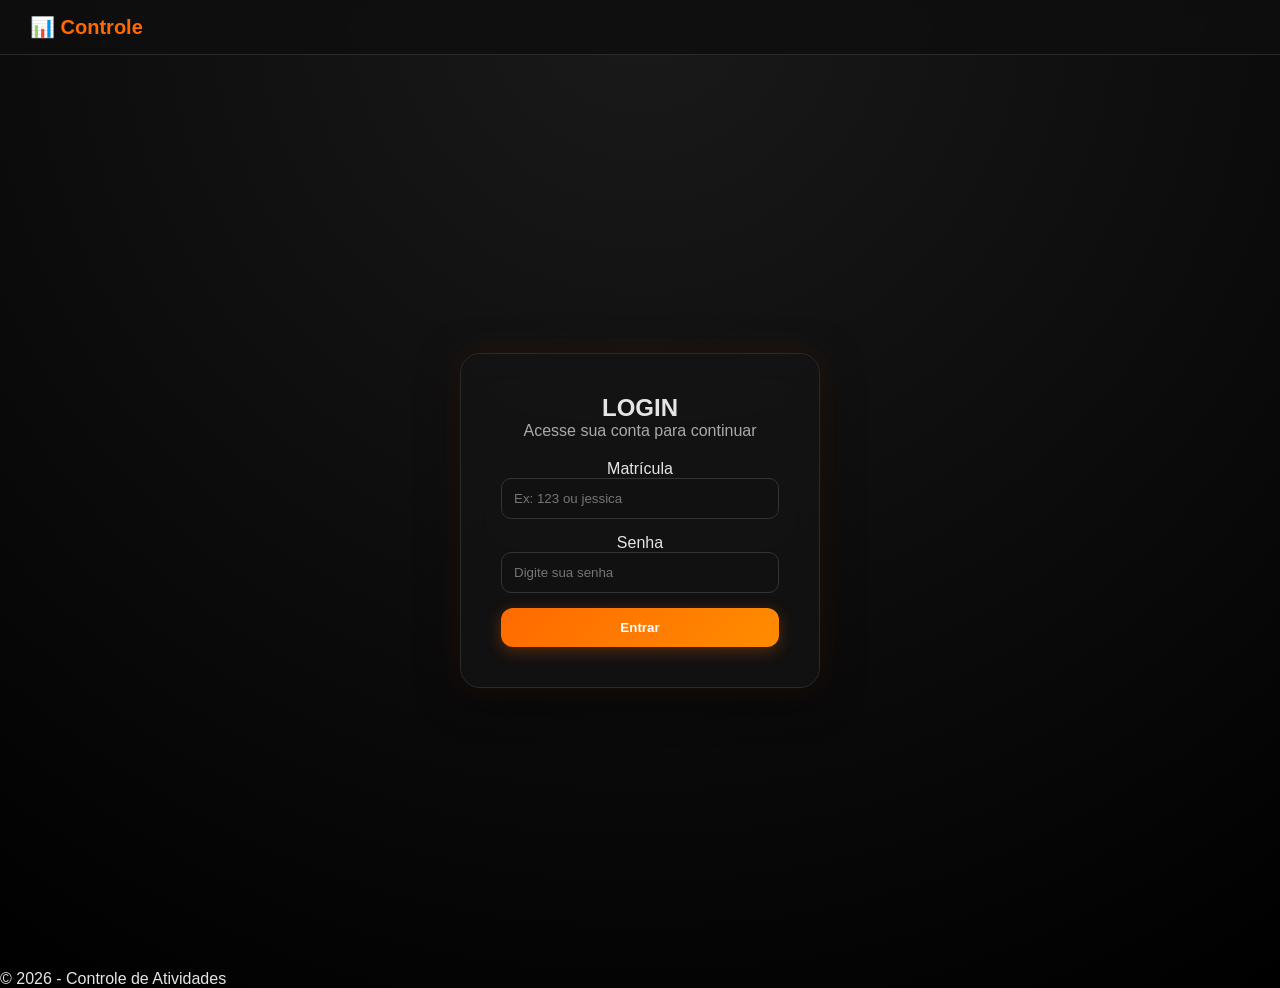
<file: Teste Jessica/index.html>
<!DOCTYPE html>
<html lang="pt-BR">
<head>
    <meta charset="UTF-8">
    <meta http-equiv="X-UA-Compatible" content="IE=edge">
    <meta name="viewport" content="width=device-width, initial-scale=1.0">

    <title>Login | Controle de Atividades</title>

    <meta name="description" content="Sistema para controle de atividades diárias com acompanhamento de produtividade.">

    <link rel="stylesheet" href="css/styles.css">

    <script src="js/script.js" defer></script>
</head>

<body>

    <header class="header">
        <h1 class="logo">📊 Controle</h1>
    </header>

    <main class="login-wrapper">

        <section class="login-card">

            <h1 class="login-title">LOGIN</h1>
            <p class="subtitle">Acesse sua conta para continuar</p>

            <form id="loginForm" autocomplete="on">

                <div class="form-group">
                    <label for="matricula">Matrícula</label>
                    <input 
                        type="text" 
                        id="matricula"
                        name="matricula" 
                        placeholder="Ex: 123 ou jessica"
                        autocomplete="username"
                        required
                    >
                </div>

                <div class="form-group">
                    <label for="senha">Senha</label>
                    <input 
                        type="password" 
                        id="senha"
                        name="senha" 
                        placeholder="Digite sua senha"
                        autocomplete="current-password"
                        required
                    >
                </div>

                <button type="submit" class="btn-primary">
                    Entrar
                </button>

            </form>

            <div id="toast" class="toast"></div>

        </section>

    </main>

    <footer class="footer">
        <p>&copy; 2026 - Controle de Atividades</p>
    </footer>

</body>
</html>
</file>
<file: Teste Jessica/css/styles.css>
/* ================= RESET GLOBAL ================= */
* {
    margin: 0;
    padding: 0;
    box-sizing: border-box;
}

/* ================= BODY ================= */
body {
    font-family: "Segoe UI", Arial, sans-serif;
    background: radial-gradient(circle at top, #1a1a1a, #000);
    color: #e5e5e5;
    padding-top: 70px;
    overflow-x: hidden;
}

/* ================= HEADER ================= */
.header {
    position: fixed;
    top: 0;
    width: 100%;
    z-index: 1000;

    background: rgba(15,15,15,0.85);
    backdrop-filter: blur(10px);
    border-bottom: 1px solid #2a2a2a;

    padding: 15px 30px;
    display: flex;
    justify-content: space-between;
    align-items: center;
}

/* Logo */
.logo {
    font-size: 20px;
    font-weight: bold;
    color: #ff6a00;
}

/* ================= MENU ================= */
.nav-list {
    list-style: none;
    display: flex;
    gap: 15px;
}

.nav-link {
    text-decoration: none;
    color: #ccc;
    padding: 8px 14px;
    border-radius: 8px;
    transition: 0.3s;
}

.nav-link:hover {
    background: rgba(255,106,0,0.2);
    color: white;
}

.nav-link.ativo {
    background: linear-gradient(135deg, #ff6a00, #ff8c00);
    color: white;
}

/* BOTÃO SAIR */
.btn-sair {
    background: linear-gradient(135deg, #ff6a00, #ff3c00);
    border: none;
    padding: 8px 14px;
    border-radius: 8px;
    color: white;
    cursor: pointer;
    transition: 0.3s;
}

.btn-sair:hover {
    transform: scale(1.05);
}

/* ================= LOGIN ================= */
.login-wrapper {
    height: 100vh;
    display: flex;
    justify-content: center;
    align-items: center;
}

.login-card {
    background: rgba(20,20,20,0.7);
    backdrop-filter: blur(15px);
    border: 1px solid #2a2a2a;
    border-radius: 20px;
    padding: 40px;
    width: 360px;
    text-align: center;

    box-shadow:
        0 0 30px rgba(255,106,0,0.1),
        0 10px 40px rgba(0,0,0,0.6);

    animation: fadeUp 0.6s ease;
}

.subtitle {
    color: #aaa;
    margin-bottom: 20px;
}

/* ================= FORM ================= */
.form-group {
    display: flex;
    flex-direction: column;
    margin-bottom: 15px;
}

input, select {
    padding: 12px;
    border-radius: 10px;
    border: 1px solid #333;
    background: #111;
    color: white;
    transition: 0.3s;
}

input:focus, select:focus {
    border-color: #ff6a00;
    box-shadow: 0 0 10px rgba(255,106,0,0.5);
    outline: none;
}

/* ================= BOTÕES ================= */
.btn-primary {
    width: 100%;
    padding: 12px;
    border-radius: 12px;
    border: none;
    background: linear-gradient(135deg, #ff6a00, #ff8c00);
    color: white;
    font-weight: bold;
    cursor: pointer;

    transition: all 0.3s ease;
    box-shadow: 0 5px 20px rgba(255,106,0,0.4);
}

.btn-primary:hover {
    transform: translateY(-3px) scale(1.02);
    box-shadow: 0 10px 30px rgba(255,106,0,0.7);
}

/* BOTÃO RESET */
.btn-reset {
    background: #333;
    color: white;
    border-radius: 10px;
    padding: 10px 18px;
    transition: 0.3s;
}

.btn-reset:hover {
    background: #444;
}

/* BOTÃO PARAR */
.btn-secundario {
    background: linear-gradient(135deg, #ff3c00, #cc2f00);
    border-radius: 10px;
    padding: 10px 18px;
    color: white;
    transition: 0.3s;
}

.btn-secundario:hover {
    transform: translateY(-2px);
    box-shadow: 0 5px 15px rgba(255,60,0,0.5);
}

/* ================= CARDS ================= */
.container {
    max-width: 1100px;
    margin: auto;
    padding: 20px;
}

.cards {
    display: flex;
    gap: 20px;
    margin-bottom: 20px;
}

.card {
    flex: 1;
    background: rgba(20,20,20,0.7);
    border: 1px solid #2a2a2a;
    border-radius: 16px;
    padding: 20px;
    text-align: center;
    transition: 0.3s;
}

.card:hover {
    transform: translateY(-6px);
    box-shadow: 0 10px 30px rgba(0,0,0,0.8);
}

/* ================= TABELA ================= */
.tabela-container {
    background: rgba(20,20,20,0.7);
    border-radius: 16px;
    border: 1px solid #2a2a2a;
    padding: 15px;
}

th {
    background: linear-gradient(135deg, #ff6a00, #ff8c00);
    color: white;
}

td {
    padding: 10px;
    text-align: center;
}

tr:nth-child(even) {
    background: #111;
}

tr:hover {
    background: rgba(255,106,0,0.08);
}

/* ================= ATIVIDADES ================= */
.list-item {
    background: #111;
    color: #ffffff;
    border: 1px solid #333;
    border-radius: 12px;
    padding: 12px;
    cursor: pointer;
    transition: all 0.25s ease;
}

.list-item:hover {
    transform: translateY(-3px);
    color: #ffffff;
    border-color: #ff6a00;
    box-shadow: 0 5px 20px rgba(255,106,0,0.2);
}

.list-item.ativo {
    background: linear-gradient(135deg, #ff6a00, #ff8c00);
    box-shadow: 0 0 20px rgba(255,106,0,0.6);
}

/* ================= INFO BOX ================= */
.info-box {
    background: rgba(20,20,20,0.7);
    border-radius: 12px;
    padding: 15px;
    text-align: center;
    transition: 0.3s;
}

.info-box:hover {
    transform: translateY(-4px);
}

/* DESTAQUE */
.destaque {
    background: linear-gradient(135deg, #ff6a00, #ff8c00);
    animation: glow 2s infinite alternate;
}

/* ================= ESTADOS ================= */
.rodando {
    animation: pulse 1s infinite;
}

.parado {
    background: linear-gradient(135deg, #ff3c00, #cc2f00);
}

.padrao {
    background: #333;
}

/* ================= TOAST ================= */
.toast {
    position: fixed;
    bottom: 30px;
    right: 30px;
    background: #ff6a00;
    color: white;
    padding: 15px 20px;
    border-radius: 10px;
    font-weight: bold;
    opacity: 0;
    transform: translateY(20px);
    transition: 0.3s;
    box-shadow: 0 0 20px rgba(255,106,0,0.6);
}

.toast.show {
    opacity: 1;
    transform: translateY(0);
}

/* ================= ANIMAÇÕES ================= */
@keyframes fadeUp {
    from { opacity: 0; transform: translateY(20px); }
    to { opacity: 1; transform: translateY(0); }
}

@keyframes glow {
    from { box-shadow: 0 0 10px rgba(255,106,0,0.4); }
    to { box-shadow: 0 0 25px rgba(255,106,0,0.9); }
}

@keyframes pulse {
    0% { transform: scale(1); }
    50% { transform: scale(1.04); }
    100% { transform: scale(1); }
}

/* ================= RESPONSIVO ================= */
@media (max-width: 768px) {
    .cards {
        flex-direction: column;
    }

    .nav-list {
        flex-direction: column;
    }
}

/* ================= BOTÃO LIMPAR HISTÓRICO (PREMIUM) ================= */

.btn-perigo {
    width: 100%;
    padding: 14px;

    background: linear-gradient(135deg, #ff3c00, #ff6a00);
    color: #ffffff;

    border: none;
    border-radius: 12px;

    font-size: 15px;
    font-weight: 600;
    letter-spacing: 0.5px;

    cursor: pointer;
    transition: all 0.3s ease;

    /* sombra glow */
    box-shadow: 0 6px 20px rgba(255,60,0,0.4);

    position: relative;
    overflow: hidden;
}

/* HOVER */
.btn-perigo:hover {
    transform: translateY(-3px) scale(1.01);
    box-shadow: 0 10px 30px rgba(255,60,0,0.7);
}

/* CLICK */
.btn-perigo:active {
    transform: scale(0.97);
}

/* EFEITO DE BRILHO (premium) */
.btn-perigo::after {
    content: "";
    position: absolute;
    top: 0;
    left: -100%;
    width: 100%;
    height: 100%;

    background: linear-gradient(
        120deg,
        transparent,
        rgba(255,255,255,0.3),
        transparent
    );

    transition: 0.6s;
}

/* animação passando brilho */
.btn-perigo:hover::after {
    left: 100%;
}

/* ================= FILTROS PREMIUM ================= */
.filtros {
    display: grid;
    grid-template-columns: repeat(auto-fit, minmax(180px, 1fr));
    gap: 15px;
    margin-bottom: 20px;
}

.filtros label {
    font-size: 12px;
    color: #aaa;
    margin-bottom: 5px;
}

.filtros input,
.filtros select {
    background: #111;
    border: 1px solid #333;
    border-radius: 10px;
    padding: 10px;
    color: white;
    transition: 0.3s;
}

.filtros input:focus,
.filtros select:focus {
    border-color: #ff6a00;
    box-shadow: 0 0 10px rgba(255,106,0,0.4);
}

/*MENU*/
/* ================= MENU ================= */

.menu-container {
    padding: 30px;
    text-align: center;
}

/* TÍTULO */
.menu-title {
    font-size: 24px;
    margin-bottom: 5px;
}

.menu-subtitle {
    color: #aaa;
    margin-bottom: 25px;
}

/* GRID */
.menu-grid {
    display: grid;
    grid-template-columns: repeat(auto-fit, minmax(220px, 1fr));
    gap: 20px;
}

/* CARD */
.menu-card {
    background: #1a1a1a;
    border: 1px solid #2a2a2a;
    border-radius: 16px;

    padding: 30px 20px;

    text-decoration: none;
    color: white;

    transition: all 0.3s ease;

    box-shadow: 0 5px 20px rgba(0,0,0,0.5);
}

/* HOVER */
.menu-card:hover {
    transform: translateY(-5px);
    border-color: #ff6a00;
    box-shadow: 0 10px 30px rgba(255,106,0,0.4);
}

/* ÍCONE */
.menu-icon {
    font-size: 40px;
    margin-bottom: 10px;
}

/* TEXTO */
.menu-card h3 {
    margin-bottom: 5px;
}

.menu-card p {
    font-size: 14px;
    color: #aaa;
}

/* CARD DESABILITADO */
.menu-card.disabled {
    opacity: 0.5;
    pointer-events: none;
}

/* ================= BOTÃO VOLTAR ================= */

.btn-voltar {
    background: #1a1a1a;
    border: 1px solid #333;
    color: white;

    padding: 8px 14px;
    border-radius: 8px;

    text-decoration: none;
    font-size: 14px;

    transition: 0.3s;
}

/* HOVER */
.btn-voltar:hover {
    background: #ff6a00;
    border-color: #ff6a00;
    transform: translateY(-2px);
}

.menu-title {
    font-size: 26px;
    font-weight: bold;
    color: white;
    margin-bottom: 5px;
}

.menu-title span {
    color: #ff6a00;
}

/* ================= KPI CARDS ================= */

.menu-kpis {
    display: grid;
    grid-template-columns: repeat(auto-fit, minmax(180px, 1fr));
    gap: 18px;
    margin-bottom: 30px;
}

/* CARD BASE */
.kpi-card {
    position: relative;
    background: linear-gradient(145deg, #1a1a1a, #111);
    border: 1px solid #2a2a2a;
    border-radius: 16px;
    padding: 18px;
    text-align: center;

    transition: all 0.35s ease;

    /* sombra base */
    box-shadow: 
        0 5px 20px rgba(0,0,0,0.6),
        inset 0 0 0 rgba(255,106,0,0);

    overflow: hidden;
}

/* LINHA DE DESTAQUE SUPERIOR */
.kpi-card::before {
    content: "";
    position: absolute;
    top: 0;
    left: 0;
    height: 3px;
    width: 100%;

    background: linear-gradient(90deg, #ff6a00, #ff8c00);

    opacity: 0.7;
}

/* HOVER PREMIUM */
.kpi-card:hover {
    transform: translateY(-6px) scale(1.02);

    border-color: #ff6a00;

    box-shadow:
        0 10px 35px rgba(255,106,0,0.25),
        0 0 20px rgba(255,106,0,0.15);
}

/* LABEL */
.kpi-label {
    font-size: 12px;
    color: #aaa;
    letter-spacing: 0.5px;
    text-transform: uppercase;
}

/* VALOR */
.kpi-value {
    display: block;
    margin-top: 8px;

    font-size: 26px;
    font-weight: bold;

    color: white;

    transition: 0.3s;
}

/* EFEITO NO VALOR */
.kpi-card:hover .kpi-value {
    color: #ff8c00;
    transform: scale(1.05);
}

/* ================= VARIAÇÕES (OPCIONAL) ================= */

/* TEMPO (azul sutil) */
.kpi-card:nth-child(1)::before {
    background: linear-gradient(90deg, #ff6a00, #ff8c00);
}

/* REGISTROS */
.kpi-card:nth-child(2)::before {
    background: linear-gradient(90deg, #ff8c00, #ffa500);
}

/* TOP */
.kpi-card:nth-child(3)::before {
    background: linear-gradient(90deg, #ff3c00, #ff6a00);
}

/* ================= TURNO ================= */

.grupo-turno {
    margin-bottom: 25px;
}

/* TÍTULO */
.titulo-secao {
    margin-bottom: 10px;
    color: #aaa;
}

/* GRID */
.turno-grid {
    display: grid;
    grid-template-columns: repeat(auto-fit, minmax(140px, 1fr));
    gap: 12px;
}

/* BOTÃO */
.turno-btn {
    background: #1a1a1a;
    border: 1px solid #333;
    color: white;

    padding: 14px;
    border-radius: 12px;

    cursor: pointer;

    transition: all 0.25s ease;

    font-weight: 500;
}

/* HOVER */
.turno-btn:hover {
    transform: translateY(-3px);
    border-color: #ff6a00;
    box-shadow: 0 5px 20px rgba(255,106,0,0.3);
}

/* ATIVO */
.turno-btn.ativo {
    background: linear-gradient(135deg, #ff6a00, #ff8c00);
    border: none;
    box-shadow: 0 0 15px rgba(255,106,0,0.6);
}

/* TEXTO */
.turno-selecionado {
    margin-top: 10px;
    font-size: 14px;
    color: #ccc;
}

.turno-selecionado span {
    color: #ff6a00;
    font-weight: bold;
}

/* ================= AÇÕES (VOLTAR / PRÓXIMO) ================= */

.turno-acoes {
    margin-top: 30px;

    display: flex;
    justify-content: space-between;
    align-items: center;

    gap: 12px; /* 🔥 separa os botões */
}

/* BOTÕES BASE */
.turno-acoes .btn-primary,
.turno-acoes .btn-secundario {
    padding: 10px 18px; /* 🔥 menor */
    font-size: 14px;
    border-radius: 10px;

    min-width: 130px; /* tamanho consistente */

    transition: all 0.25s ease;
}

/* BOTÃO VOLTAR */
.btn-secundario {
    background: #1f1f1f;
    border: 1px solid #333;
    color: #ccc;
}

.btn-secundario:hover {
    background: #2a2a2a;
    border-color: #ff6a00;
    color: white;
}

/* BOTÃO PRÓXIMO */
.btn-primary {
    background: linear-gradient(135deg, #ff6a00, #ff8c00);
    color: white;
    border: none;

    box-shadow: 0 4px 15px rgba(255,106,0,0.3);
}

.btn-primary:hover {
    transform: translateY(-2px);
    box-shadow: 0 8px 25px rgba(255,106,0,0.6);
}

/* BOTÃO DESABILITADO */
.btn-primary:disabled {
    background: #333;
    color: #777;
    cursor: not-allowed;
    box-shadow: none;
    transform: none;
}
/* QUANDO ATIVO */
#btnProximo:not(:disabled) {
    background: linear-gradient(135deg, #ff6a00, #ff8c00);
    color: white;
    cursor: pointer;
}

/* ORIGEM (leve azul) */
.origem-btn.ativo {
    background: linear-gradient(135deg, #2563eb, #3b82f6);
}

/* DESTINO (laranja padrão) */
.destino-btn.ativo {
    background: linear-gradient(135deg, #ff6a00, #ff8c00);
}

.turno-btn {
    font-weight: 600;
    letter-spacing: 0.5px;
}
</file>
